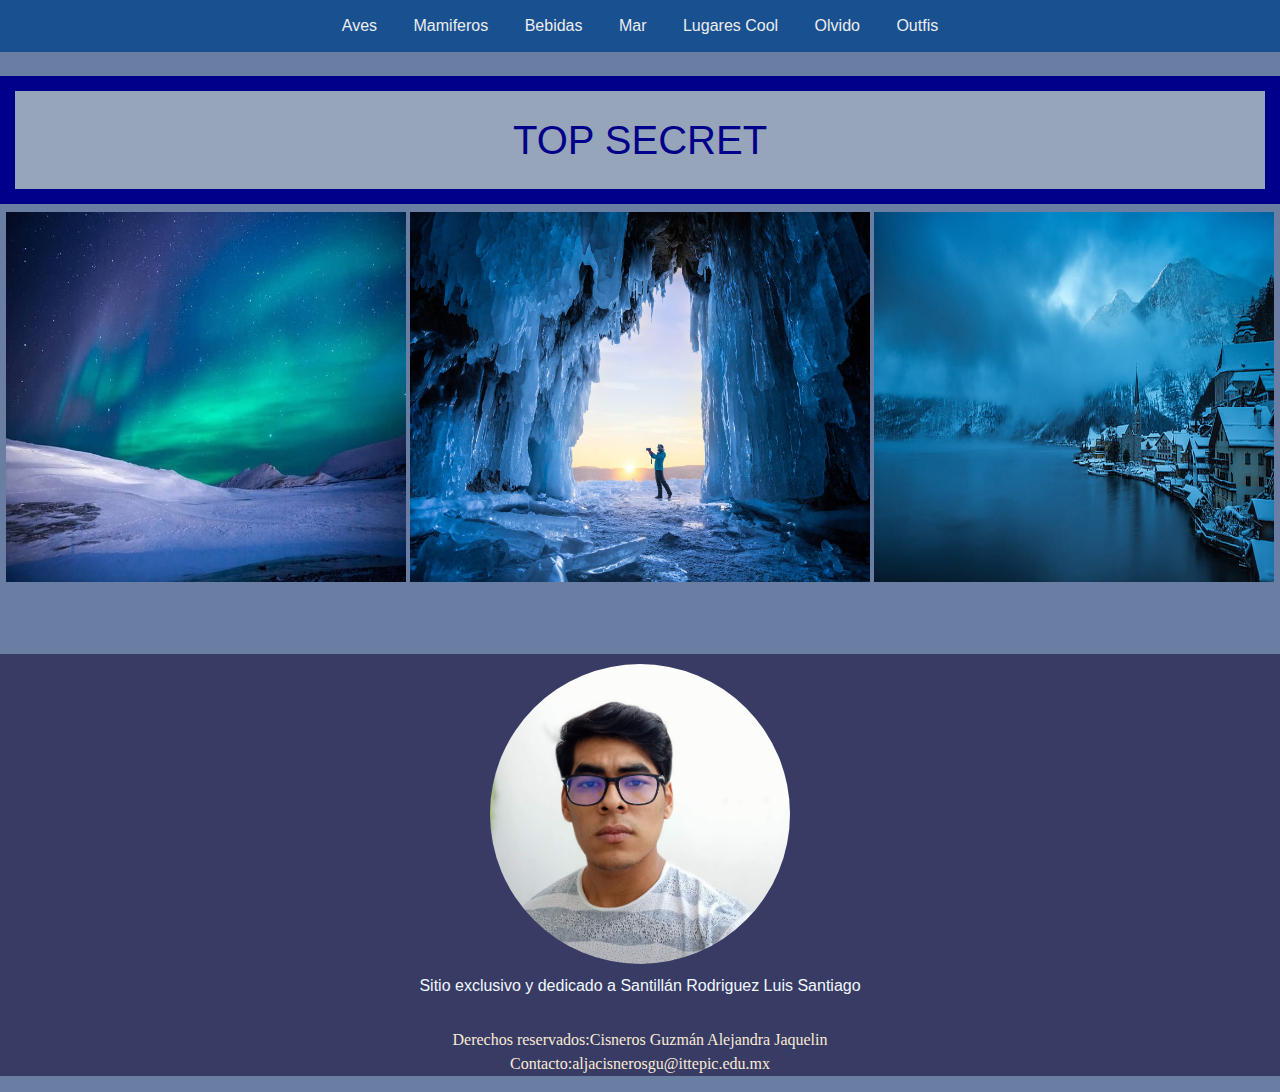
<file: index.html>
<!DOCTYPE html>
<html lang="en">
<head>
    <meta charset="UTF-8">
    <meta name="viewport" content="width=device-width, initial-scale=1.0">

    <meta name="descripcioón" content="Sitio Top Secret">
    <meta name="keywords" content="gustos,secretos,deporte">
    <link rel="icon" type="image/>x-icon" href="img/favicon.ico">
    <link rel="stylesheet" href="https://stackpath.bootstrapcdn.com/bootstrap/4.3.1/css/bootstrap.min.css">
    <link rel="stylesheet" href="Paterno.css">
    <link rel="stylesheet" href="menu.css">
    <link rel="stylesheet" href="outfitd.css">
    <title>Mi Top Secret</title>
</head>
<body>
    <ul class="centered-list">
        <li class="dropdown"><a href="aves.html" class="dropbtn">Aves</a></li>
        <li class="dropdown"><a href="mamiferos.html" class="dropbtn">Mamiferos</a></li>
        <li class="dropdown"><a href="bebidas.html" class="dropbtn">Bebidas</a></li>
        <li class="dropdown"><a href="mar.html" class="dropbtn">Mar</a></li>
        <li class="dropdown"><a href="lugarescool.html" class="dropbtn">Lugares Cool</a></li>
        <li class="dropdown"><a href="olvido.html" class="dropbtn">Olvido</a></li>
        <li class="dropdown"><a href="outfis.html" class="dropbtn">Outfis</a></li>
    </ul><br>

    <header>
        <h1>TOP SECRET</h1>

        <img src="img/paisaje1.jpg" width="400" height="370">
        <img src="img/paisaje2.jpg" width="460" height="370">
        <img src="img/paisaje3.jpg" width="400" height="370">            

        <section style="margin-top: 8vh; background-color: rgb(56, 59, 100);">
                <div class="cuerpo">
                    <div class="outfit-container">
                        <div class="outfit">
                        <img src="img/santi.jpg" width="300" height="300" style="border-radius: 50%;"><br>
                        <p style="color: aliceblue;">Sitio exclusivo y dedicado a Santillán Rodriguez Luis Santiago</p>
                        </div>
                    </div>
                </div>
            </div>            
        </section>
            
    </header>
    <nav>

    <footer>
        <p>Derechos reservados:Cisneros Guzmán Alejandra Jaquelin <br class="no-space">Contacto:aljacisnerosgu@ittepic.edu.mx</p>
    </footer>

    </nav>
</body>
</html>
</file>
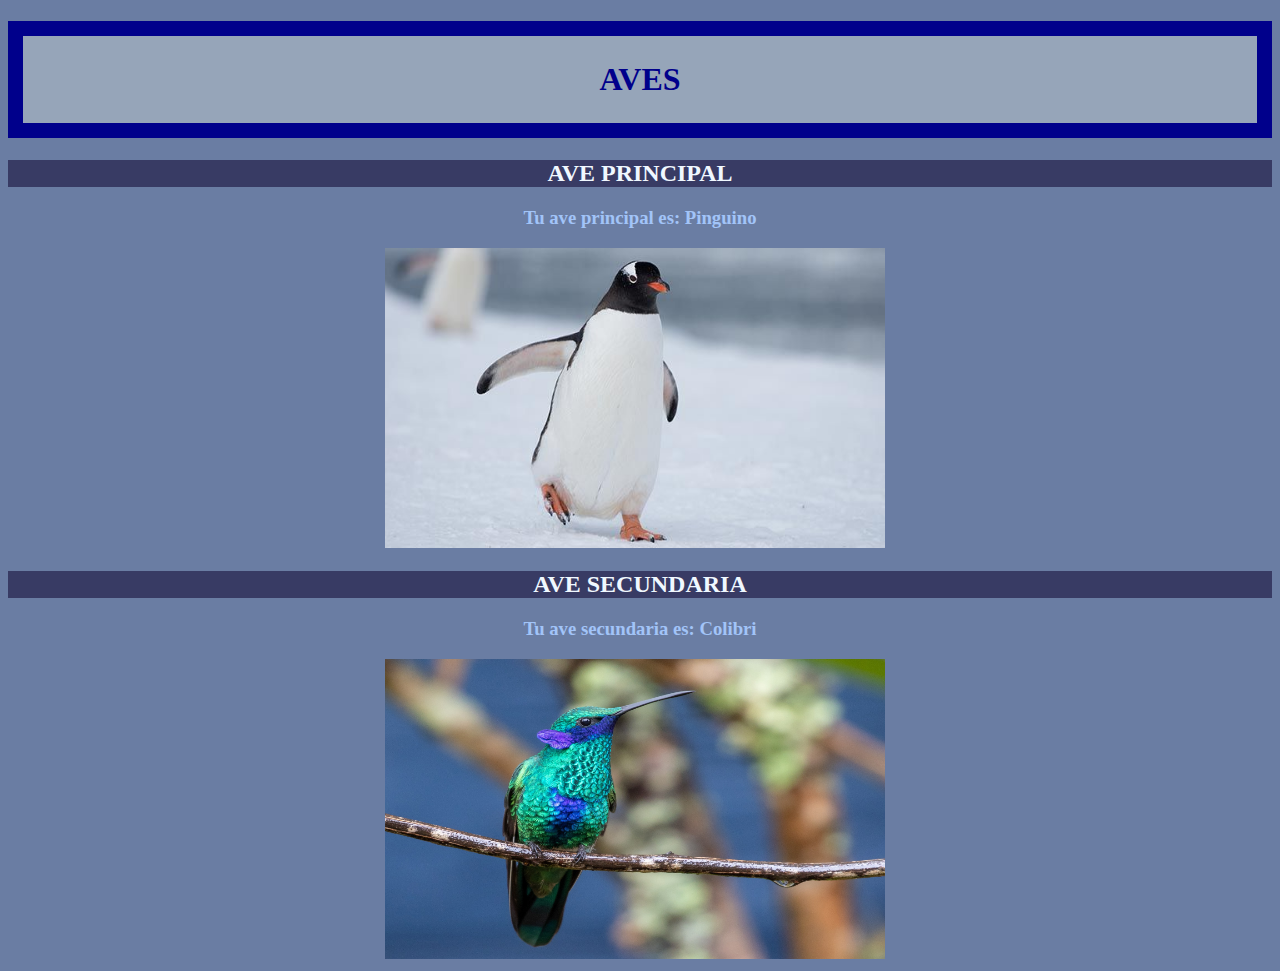
<file: aves.html>
<!DOCTYPE html>
<html lang="en">
<head>
    <meta charset="UTF-8">
    <meta name="viewport" content="width=device-width, initial-scale=1.0">
    <link rel="stylesheet" href="Paterno.css">
    <link rel="stylesheet" href="imagenes.css">
    <title>Aves</title>
</head>
<body>
    <main>
        <section style="left: 1; padding: 20;">
            <h1>AVES</h1>
            <h2>AVE PRINCIPAL</h2>
            <article>
                <h3>Tu ave principal es: Pinguino</h3>
                <div class="container">
                <img src="img/pinguino.jpg" width="500" height="300" alt="image">
                    <div class="overlay">
                        El primer ave significa COMO TE GUSTARIA que te vieramos
                    </div>
                </div>
            </article>
        </section>

        <section>
            <h2>AVE SECUNDARIA</h2>
            <article>
                <h3>Tu ave secundaria es: Colibri</h3>
                <div class="container">
                    <img src="img/colibri2.jpg" width="500" height="300">
                    <div class="overlay">
                        <p>Tu segunda ave significa COMO REALMENTE te vemos</p>
                    </div>
                </div>
            </article>
        </section>
    </main>
</body>
</html>
</file>
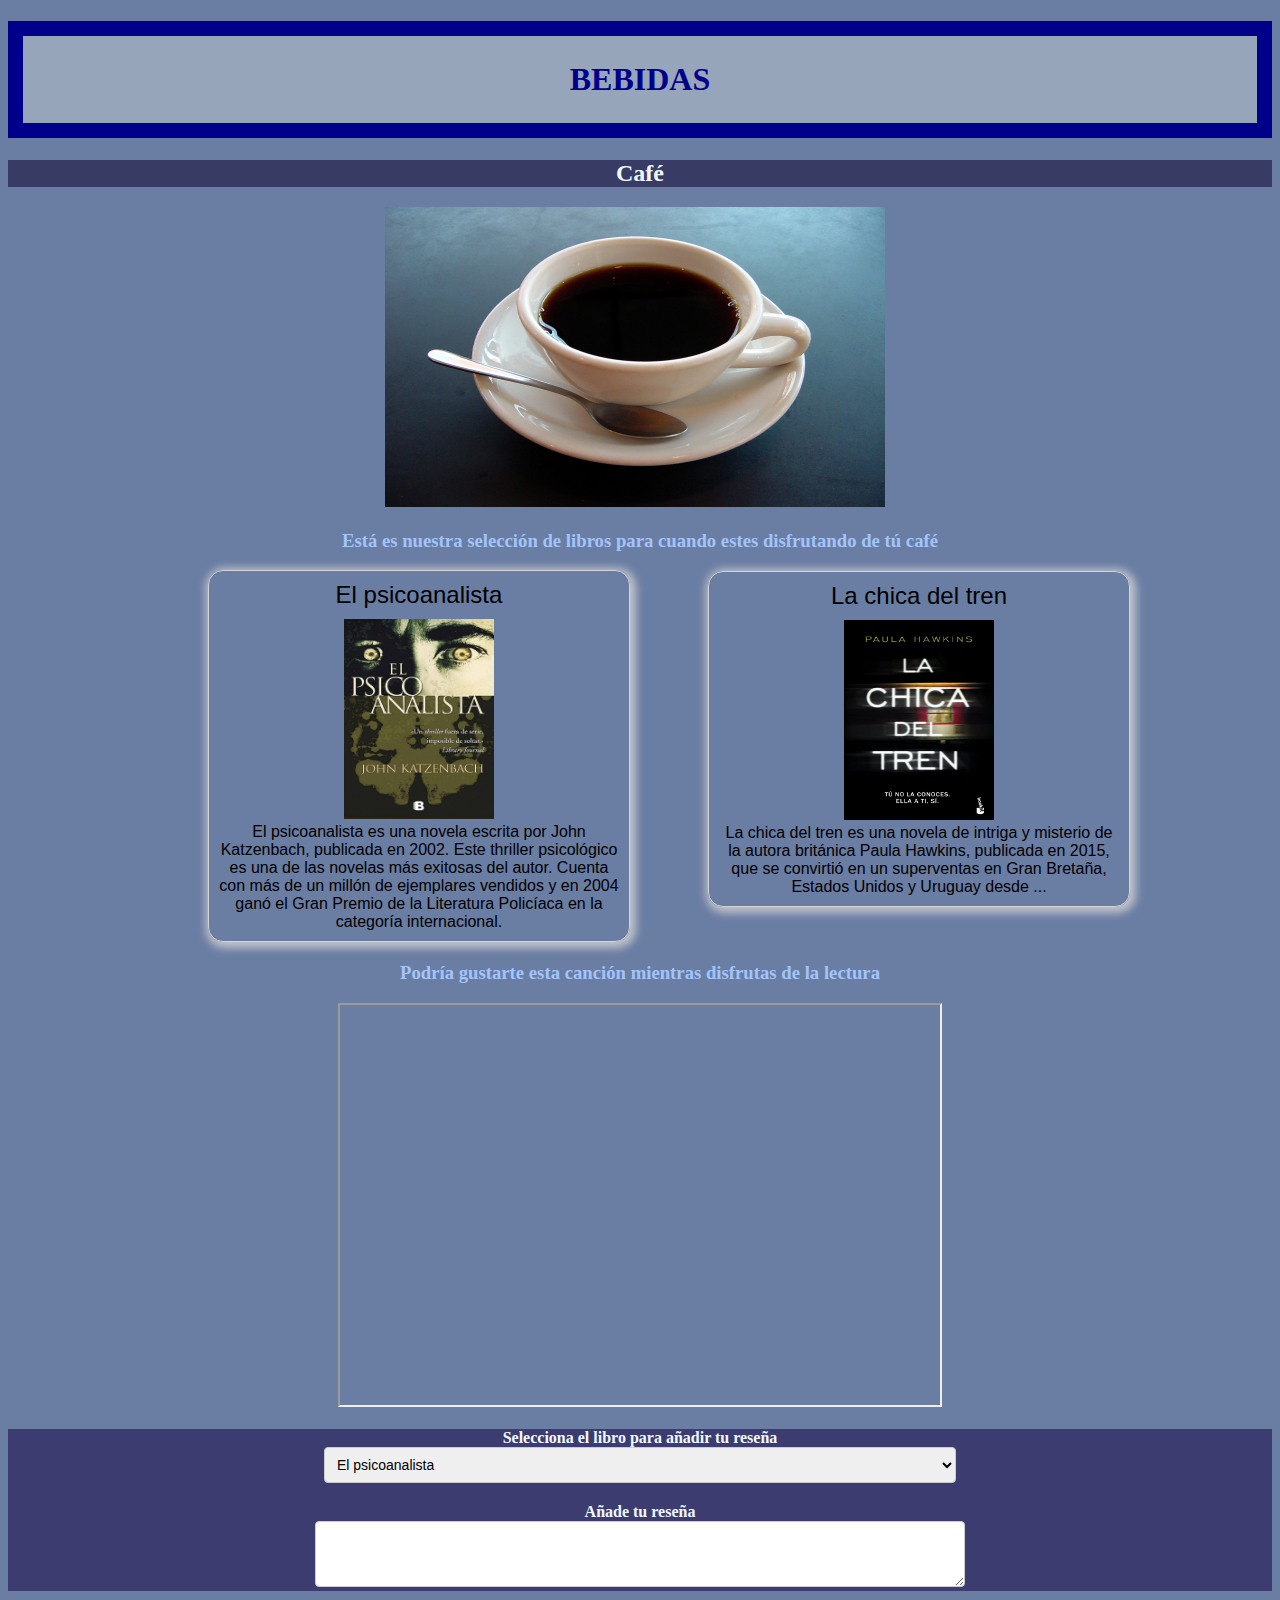
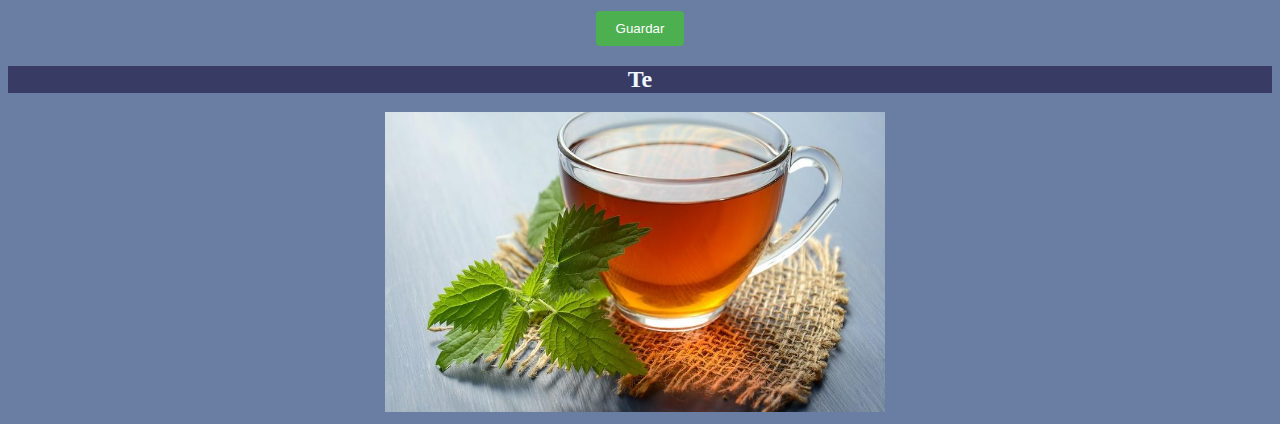
<file: bebidas.html>
<!DOCTYPE html>
<html lang="en">
<head>
    <meta charset="UTF-8">
    <meta name="viewport" content="width=device-width, initial-scale=1.0">
    <link rel="stylesheet" href="Paterno.css">
    <link rel="stylesheet" href="imagenes.css">
    <title>Bebidas</title>
</head>
<body>
    <section>
        <h1>BEBIDAS</h1>
        <article>
            <h2>Café</h2>
            <div class="container">
                <img src="img/cafe.jpg" width="500" height="300">
                <div class="overlay"> <p>El café te inspira intensidad, usualmente antes de iniciar una actividad de concentración</p></div>
            </div>
            <h3>Está es nuestra selección de libros para cuando estes disfrutando de tú café</h3>

            <section style="margin-left: 200px;" >
                    <div class="tarjeta">
                    <div class="titulo">El psicoanalista</div>
                        <div class="cuerpo">
                            <img src="img/libro1.jpg" alt="bellasartes" width="150" height="200"><br>
                            El psicoanalista es una novela escrita por John Katzenbach, publicada en 2002. 
                            Este thriller psicológico es una de las novelas más exitosas del autor. 
                            Cuenta con más de un millón de ejemplares vendidos y en 2004 ganó el Gran Premio 
                            de la Literatura Policíaca en la categoría internacional.
                        </div>
                    </div>   
            </section>     
            
            <section style="margin-left: 700px; margin-top: -371px;">
            <div class="tarjeta">
                <div class="titulo">La chica del tren</div>
                    <div class="cuerpo">
                        <img src="img/libro2.jpg" alt="bellasartes" width="150" height="200"><br>
                        La chica del tren​ es una novela de intriga y misterio de la autora británica 
                        Paula Hawkins, publicada en 2015, que se convirtió en un superventas en Gran Bretaña, 
                        Estados Unidos y Uruguay desde ...
                    </div>
            </div>
            </section><br>

            <br><h3>Podría gustarte esta canción mientras disfrutas de la lectura</h3>
            <iframe width="600" height="400" src="https://youtu.be/AjqoazPLGLk"></iframe><br>

            <br><form style="background-color: rgb(60, 60, 112);">
                <div class="form-group">
                  <label style="color: aliceblue;" for="exampleFormControlSelect1">Selecciona el libro para añadir tu reseña</label>
                  <select class="form-control" id="exampleFormControlSelect1">
                    <option>El psicoanalista</option>
                    <option>La chica del tren</option>
                  </select>
                </div>
                <div class="form-group">
                  <label style="color: aliceblue;" for="exampleFormControlTextarea1">Añade tu reseña</label>
                  <textarea class="form-control" id="exampleFormControlTextarea1" rows="3"></textarea>
                </div>
              </form>

              <button name="button">Guardar</button>

            <h2>Te</h2>
            <div class="container">
                <img src="img/te2.jpg" width="500" height="300">
                <div class="overlay"><p>El te te inspira tranquilidad</p></div>
            </div>
        </article>
    </section>
</body>
</html>
</file>
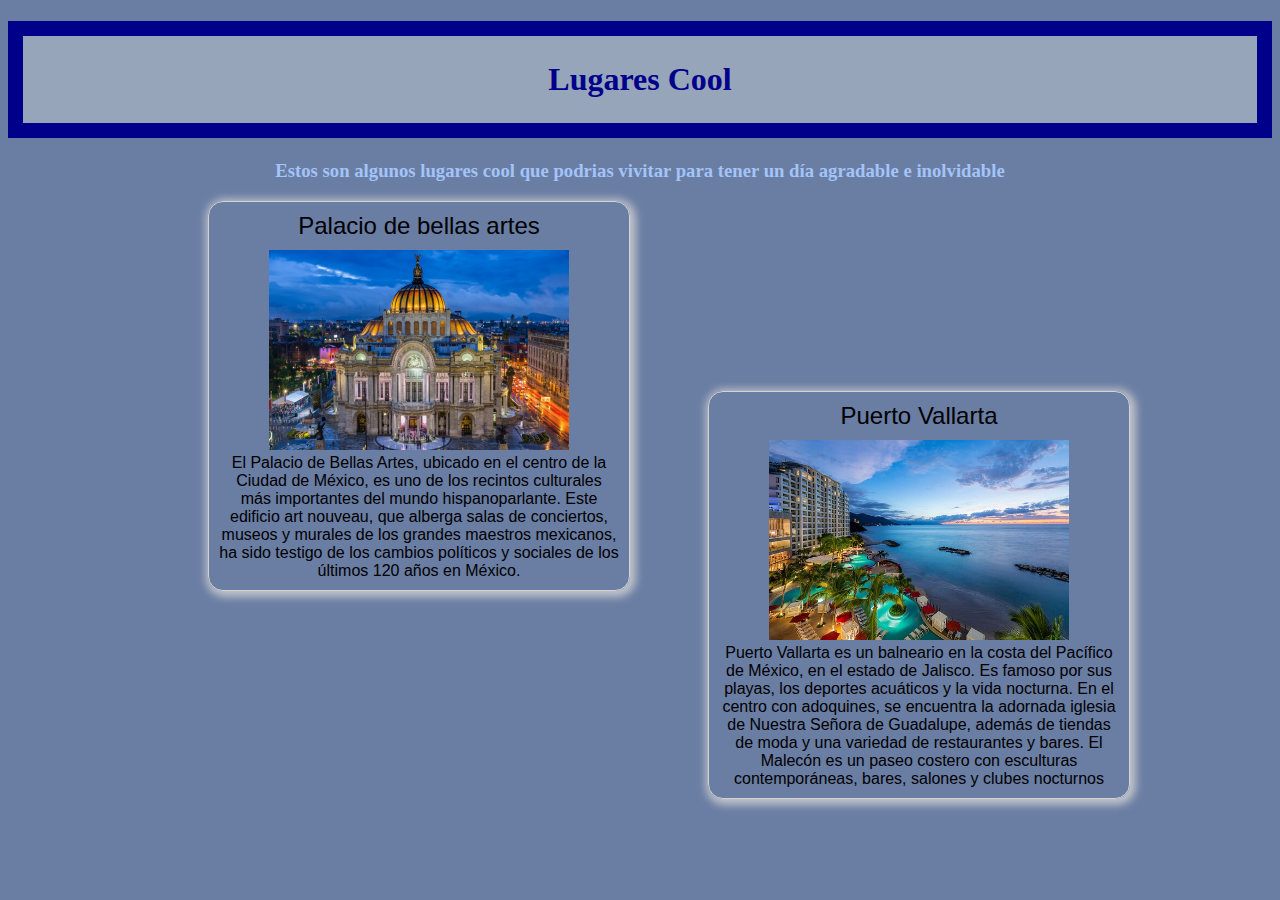
<file: lugarescool.html>
<!DOCTYPE html>
<html lang="en">
<head>
    <meta charset="UTF-8">
    <meta name="viewport" content="width=device-width, initial-scale=1.0">
    <link rel="stylesheet" href="Paterno.css">
    <title>Lugares cool</title>
</head>
<body>
    <section>
       <h1>Lugares Cool</h1> 
       <h3>Estos son algunos lugares cool que podrias vivitar para tener un día agradable e inolvidable</h3>
    </section>

    <section style="margin-left: 200px;">
        <div class="tarjeta">
            <div class="titulo">Palacio de bellas artes</div>
            <div class="cuerpo">
                <img src="img/bellasartes.jpg" alt="bellasartes" width="300" height="200"><br>
                El Palacio de Bellas Artes, ubicado en el centro de la Ciudad de México, 
                es uno de los recintos culturales más importantes del mundo hispanoparlante. 
                Este edificio art nouveau, que alberga salas de conciertos, museos y murales 
                de los grandes maestros mexicanos, ha sido testigo de los cambios políticos 
                y sociales de los últimos 120 años en México.
            </div>
        </div>            
    </section>

    <section style="margin-left: 700px; margin-top: -200px;" >
        <div class="tarjeta">
            <div class="titulo">Puerto Vallarta</div>
            <div class="cuerpo">
                <img src="img/puertovallarta.jpg" alt="bellasartes" width="300" height="200"><br>
                Puerto Vallarta es un balneario en la costa del Pacífico de México, 
                en el estado de Jalisco. Es famoso por sus playas, los deportes acuáticos 
                y la vida nocturna. En el centro con adoquines, se encuentra la adornada 
                iglesia de Nuestra Señora de Guadalupe, además de tiendas de moda y una 
                variedad de restaurantes y bares. El Malecón es un paseo costero con esculturas 
                contemporáneas, bares, salones y clubes nocturnos
            </div>
        </div>            
    </section>


</body>
</html>
</file>
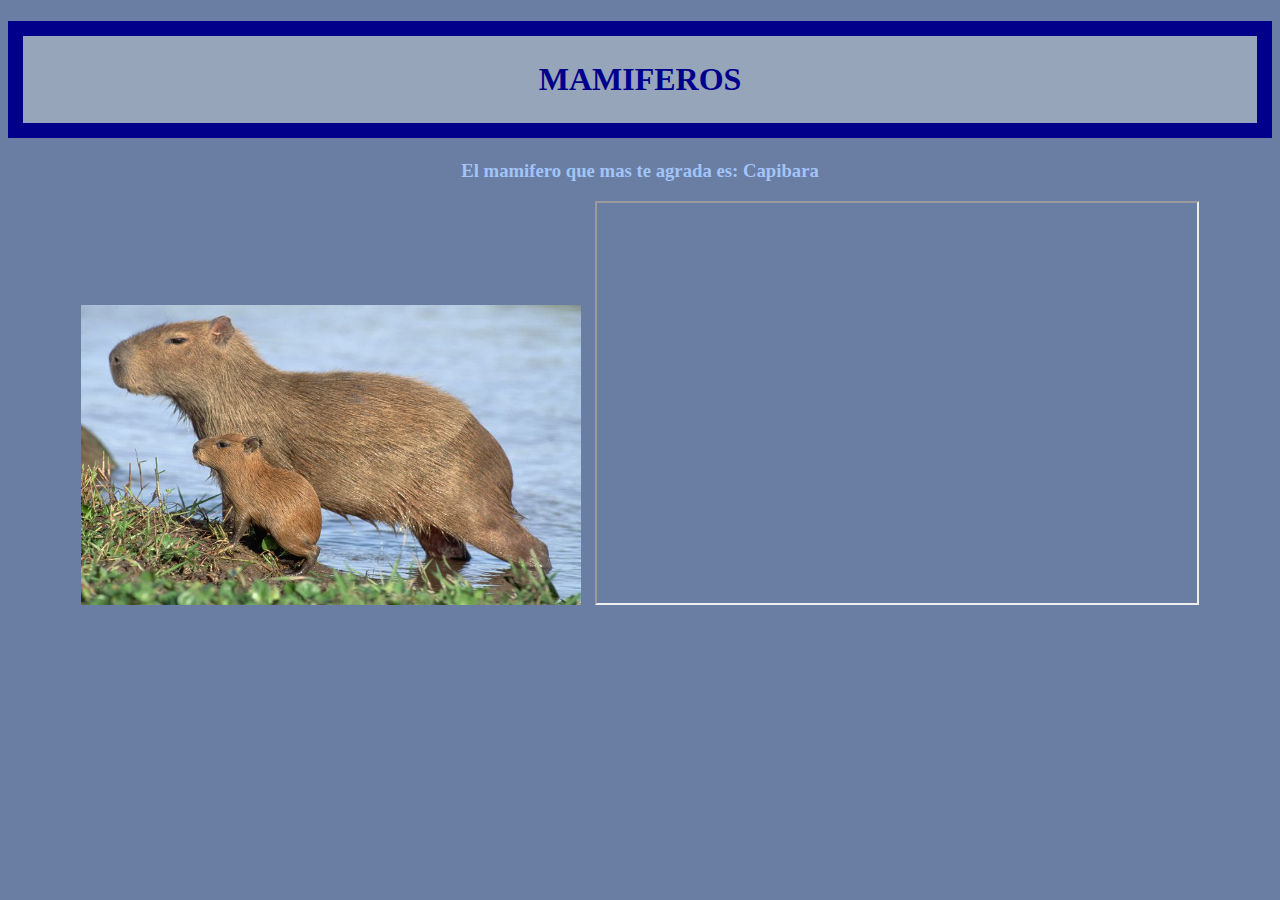
<file: mamiferos.html>
<!DOCTYPE html>
<html lang="en">
<head>
    <meta charset="UTF-8">
    <meta name="viewport" content="width=device-width, initial-scale=1.0">
    <link rel="stylesheet" href="Paterno.css">
    <link rel="stylesheet" href="imagenes.css">
    <title>Mamiferos</title>
</head>
<body>
    <section>
        <h1>MAMIFEROS</h1>
        <article>
            <h3>El mamifero que mas te agrada es: Capibara</h3>
            <div class="container">
                <img src="img/capibara2.jpg" width="500" height="300">
                <div class="overlay"><p>El mamifero que mas te grada significa COMO ERES realmente</p></div>
            </div>
            <iframe width="600" height="400" src="https://youtu.be/l2ZlwS98AQY"></iframe>
        </article>
    </section>
</body>
</html>
</file>
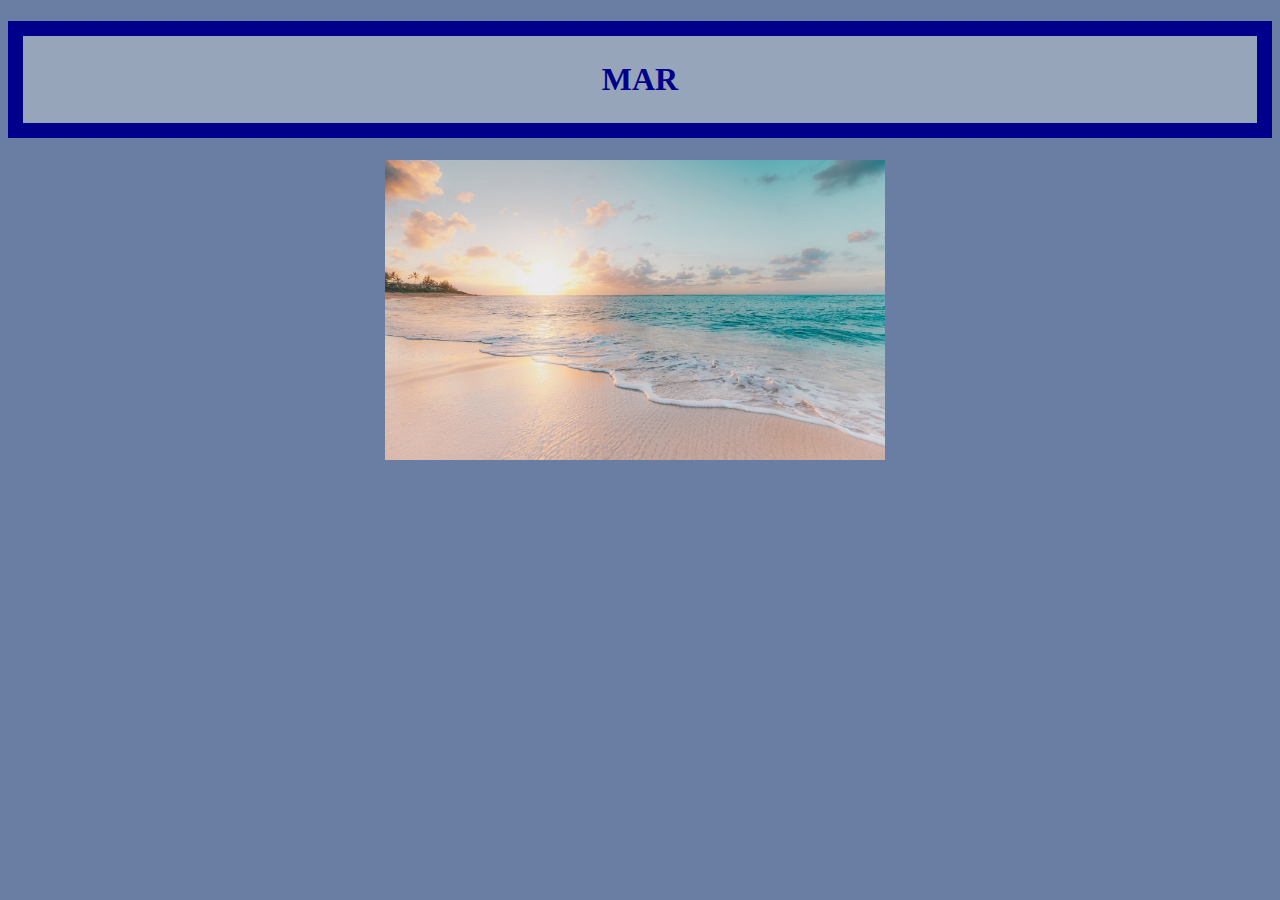
<file: mar.html>
<!DOCTYPE html>
<html lang="en">
<head>
    <meta charset="UTF-8">
    <meta name="viewport" content="width=device-width, initial-scale=1.0">
    <link rel="stylesheet" href="Paterno.css">
    <link rel="stylesheet" href="imagenes.css">
    <title>Mar</title>
</head>
<body>
    <section>
        <h1>MAR</h1>
        <div class="container">
            <img src="img/mar.jpg" width="500" height="300">
            <div class="overlay"><p>El mar te inspira admiración, inquietud y curiosidad</p></div>
        </div>
    </section>
</body>
</html>
</file>
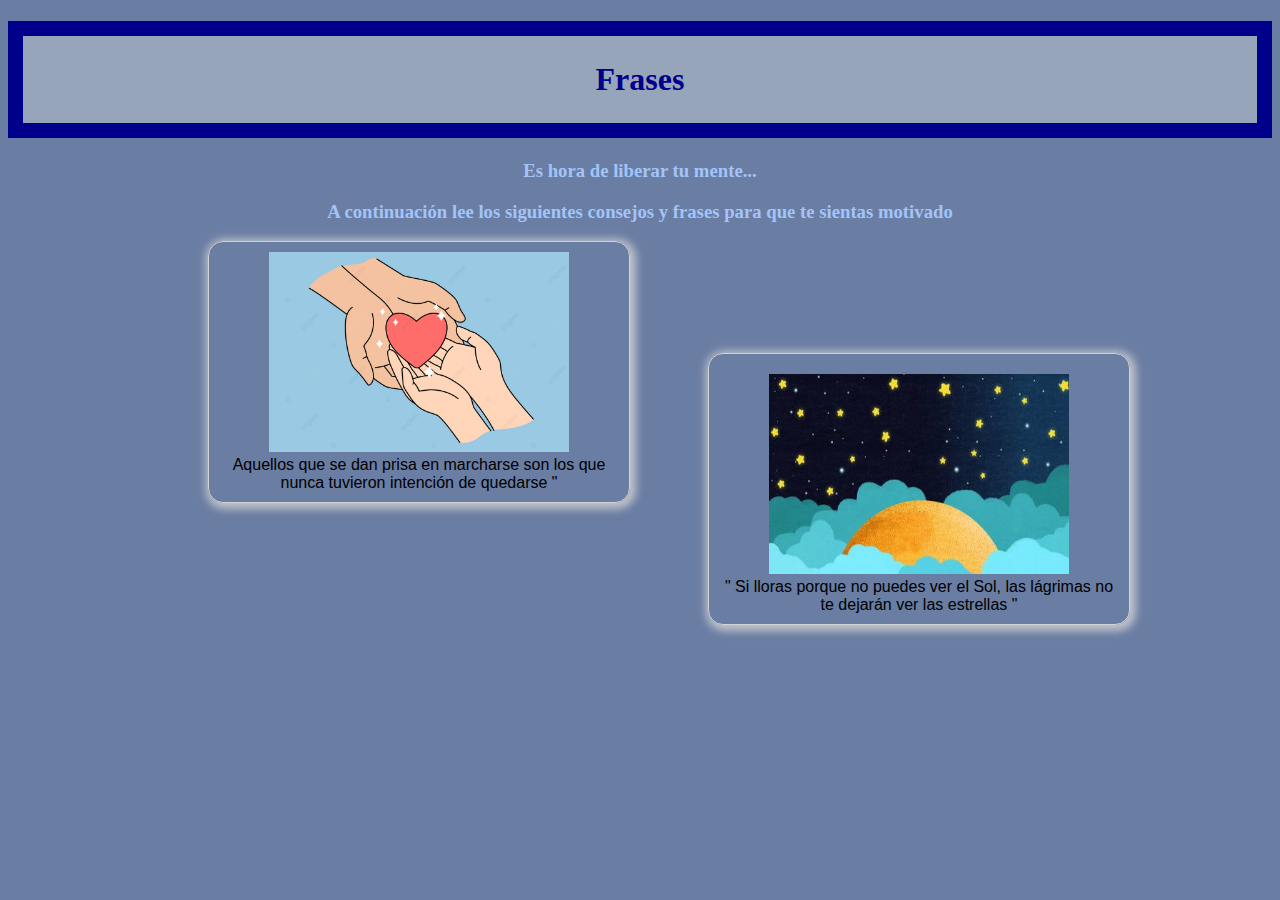
<file: olvido.html>
<!DOCTYPE html>
<html lang="en">
<head>
    <meta charset="UTF-8">
    <meta name="viewport" content="width=device-width, initial-scale=1.0">
    <link rel="stylesheet" href="Paterno.css">
    <title>Frases</title>
</head>
<body>
    <h1>Frases</h1>
    <h3>Es hora de liberar tu mente...</h3>
    <h3>A continuación lee los siguientes consejos y frases para que te sientas motivado</h3>

    <section style="margin-left: 200px;">
        <div class="tarjeta">
            <div class="cuerpo">
                <img src="img/frase1.png" alt="bellasartes" width="300" height="200"><br>
                 Aquellos que se dan prisa en marcharse son los que nunca tuvieron intención de quedarse "
            </div>
        </div>            
    </section>

    <section style="margin-left: 700px; margin-top: -150px;">
        <div class="tarjeta">
            <div class="titulo"></div>
            <div class="cuerpo">
                <img src="img/frase2.jpg" alt="bellasartes" width="300" height="200"><br>
                " Si lloras porque no puedes ver el Sol, las lágrimas no te dejarán ver las estrellas "
            </div>
        </div>            
    </section>
</body>
</html>
</file>
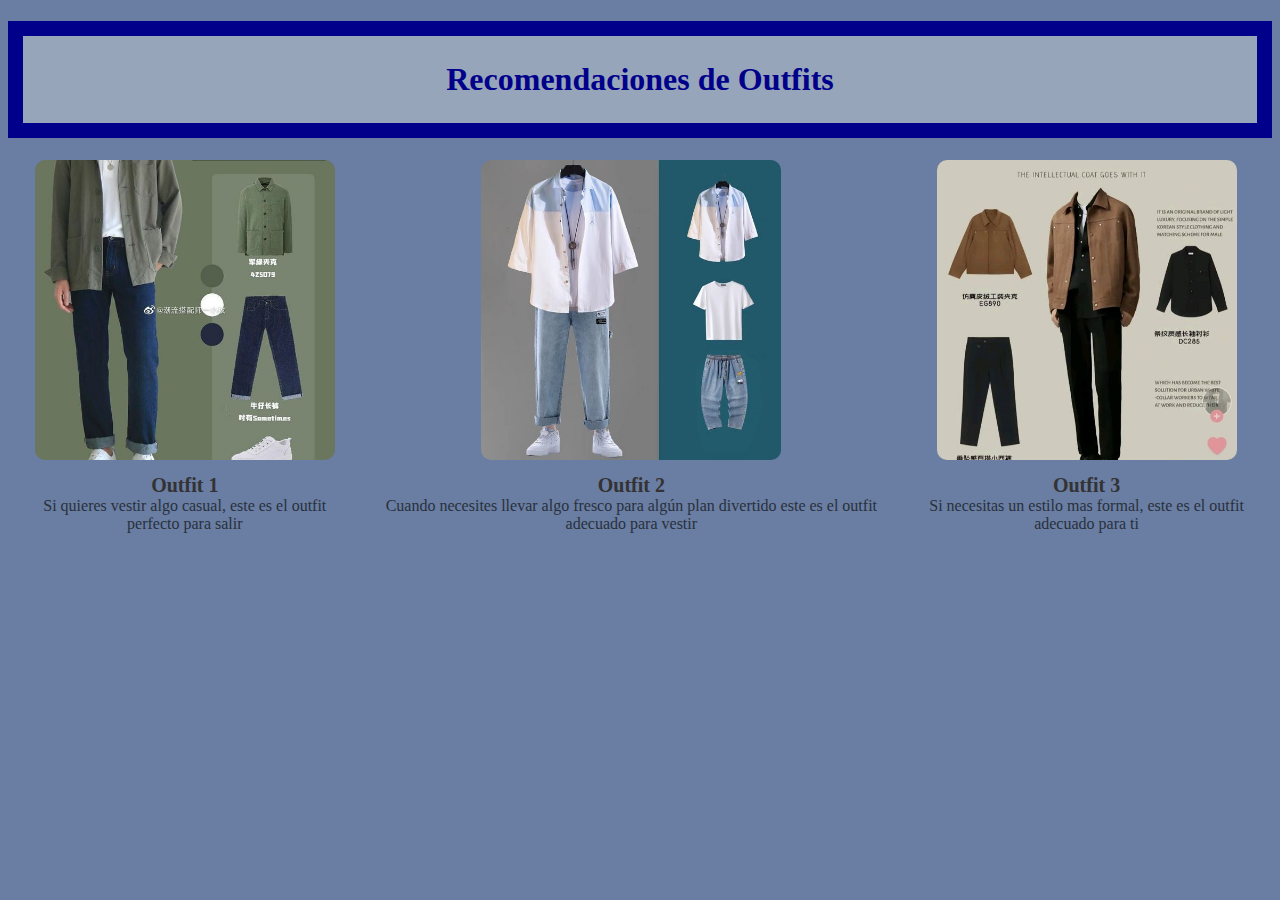
<file: outfis.html>
<!DOCTYPE html>
<html lang="en">
<head>
    <meta charset="UTF-8">
    <meta name="viewport" content="width=device-width, initial-scale=1.0">
    <link rel="stylesheet" href="Paterno.css">
    <link rel="stylesheet" href="outfitd.css">
    <title>Outfis</title>
</head>
<body>
    <h1>Recomendaciones de Outfits</h1>

  <div class="outfit-container">
    <div class="outfit">
      <img src="img/outfit4.jpg" alt="Outfit 1">
      <h3>Outfit 1</h3>
      <p>Si quieres vestir algo casual, este es el outfit perfecto para salir</p>
    </div>
    <div class="outfit">
      <img src="img/outfit5.jpg" alt="Outfit 2">
      <h3>Outfit 2</h3>
      <p>Cuando necesites llevar algo fresco para algún plan divertido este es el outfit adecuado para vestir</p>
    </div>
    <div class="outfit">
      <img src="img/outfit6.jpg" alt="Outfit 3">
      <h3>Outfit 3</h3>
      <p>Si necesitas un estilo mas formal, este es el outfit adecuado para ti</p>
    </div>
  </div>
</body>
</html>
</file>
<file: Paterno.css>
.container {
    display: flex;
    align-items: center;
}
  
  .container img {
    margin-right: 10px;
}

body{
    text-align: center;
    background-color: rgb(106, 125, 163);
}

h1{
    color: darkblue;
    background-color: rgb(150, 165, 185);
    padding: 25px;
    border: 15px solid;
}

h2{
    color: black;
    background-color: rgb(56, 59, 100);
    color: aliceblue;
}

h3{
    color: rgb(162, 196, 248);
}

footer{
    font-family: Cambria, Cochin, Georgia, Times, 'Times New Roman', serif;
    font-size: medium;
    background-color: rgb(56, 59, 100);
    color: antiquewhite;
}

.tarjeta{
  flex-direction:column;
  justify-content:space-between;
  width:420px;
  border: 1px solid lightgray;
  box-shadow: 2px 2px 8px 4px #d3d3d3d1;
  border-radius:15px;
  font-family: sans-serif;
  margin-right: 10px;
}

.titulo{
  font-size: 24px;
  padding: 10px 10px 0 10px;;
}
.cuerpo{
  padding: 10px;
}

.form-group {
  margin-bottom: 20px;
}

label {
  display: block;
  font-weight: bold;
}

.form-control {
  width: 50%;
  padding: 8px;
  font-size: 14px;
  border: 1px solid #ccc;
  border-radius: 4px;
}

textarea.form-control {
  resize: vertical;
}

button {
  padding: 10px 20px;
  background-color: #4CAF50;
  color: white;
  border: none;
  border-radius: 4px;
  cursor: pointer;
}
</file>
<file: menu.css>
ul {
    list-style-type: none;
    margin: 0;
    padding: 0;
    overflow: hidden;
    background-color: #19508f;
    text-align: center;
  }

  li {
    display: inline-block; 
  }

  li a, .dropdown-content a {
    display: inline-block;
    color: rgb(236, 238, 241);
    text-align: center;
    padding: 14px 16px;
    text-decoration: none;
  }

  li a:hover, .dropdown:hover .dropdown-content {
    background-color: #2365a3;
  }

  li.dropdown {
    position: relative;
  }

  .dropdown-content {
    display: none;
    position: absolute;
    background-color: #f9f9f9;
    min-width: 160px;
    box-shadow: 0px 8px 16px 0px rgba(0,0,0,0.2);
    z-index: 1;
    left:0;
    margin-top: 5px;
  }

  .dropdown-content a {
    color: black;
    padding: 12px 16px;
    text-decoration: none;
    display: block;
    text-align: left;
  }

  .dropdown:hover .dropdown-content {
    display: block;
  }

  .image-container {
    display: flex;
    align-items: center;
    margin-left: 50px;
  }

  .image-container img {
    float: center;
    margin-right: 20px;
  }
</file>
<file: outfitd.css>
.outfit-container {
    display: flex;
    justify-content: space-around;
    align-items: center;
    margin-bottom: 20px;
  }
  
  .outfit {
    text-align: center;
    margin: 0 10px;
  }
  
  .outfit img {
    width: 300px; /* Aumentamos el tamaño de la imagen */
    height: 300px; /* Aumentamos el tamaño de la imagen */
    object-fit: cover;
    border-radius: 10px; /* Cambiamos el borde a una figura con esquinas redondeadas */
    margin-bottom: 10px;
  }
  
  .outfit h3 {
    margin: 0;
    font-size: 20px;
    color: #333;
  }
  
  .outfit p {
    margin: 0;
    color: #28313b;
  }
</file>
<file: imagenes.css>
.container{
    position: relative;
    display: inline-block;
  }

  .container:hover .overlay {
    opacity: 1;
  }

  .overlay {
    opacity: 0;
    position: absolute;
    top: 0;
    left: 100%;
    padding: 10px;
    background-color: #77aacc;
    border: 1px solid #ccc;
    font-size: 14px;
    width: 200px;
    transition: opacity 0.3s ease-in-out;
  }

  .overlay::before {
    content: '';
    position: absolute;
    top: 50%;
    right: 100%;
    border-width: 5px;
    border-style: solid;
    border-color: transparent rgba(0, 0, 0, 0.8) transparent transparent;
    transform: translateY(-50%);
  }
</file>
